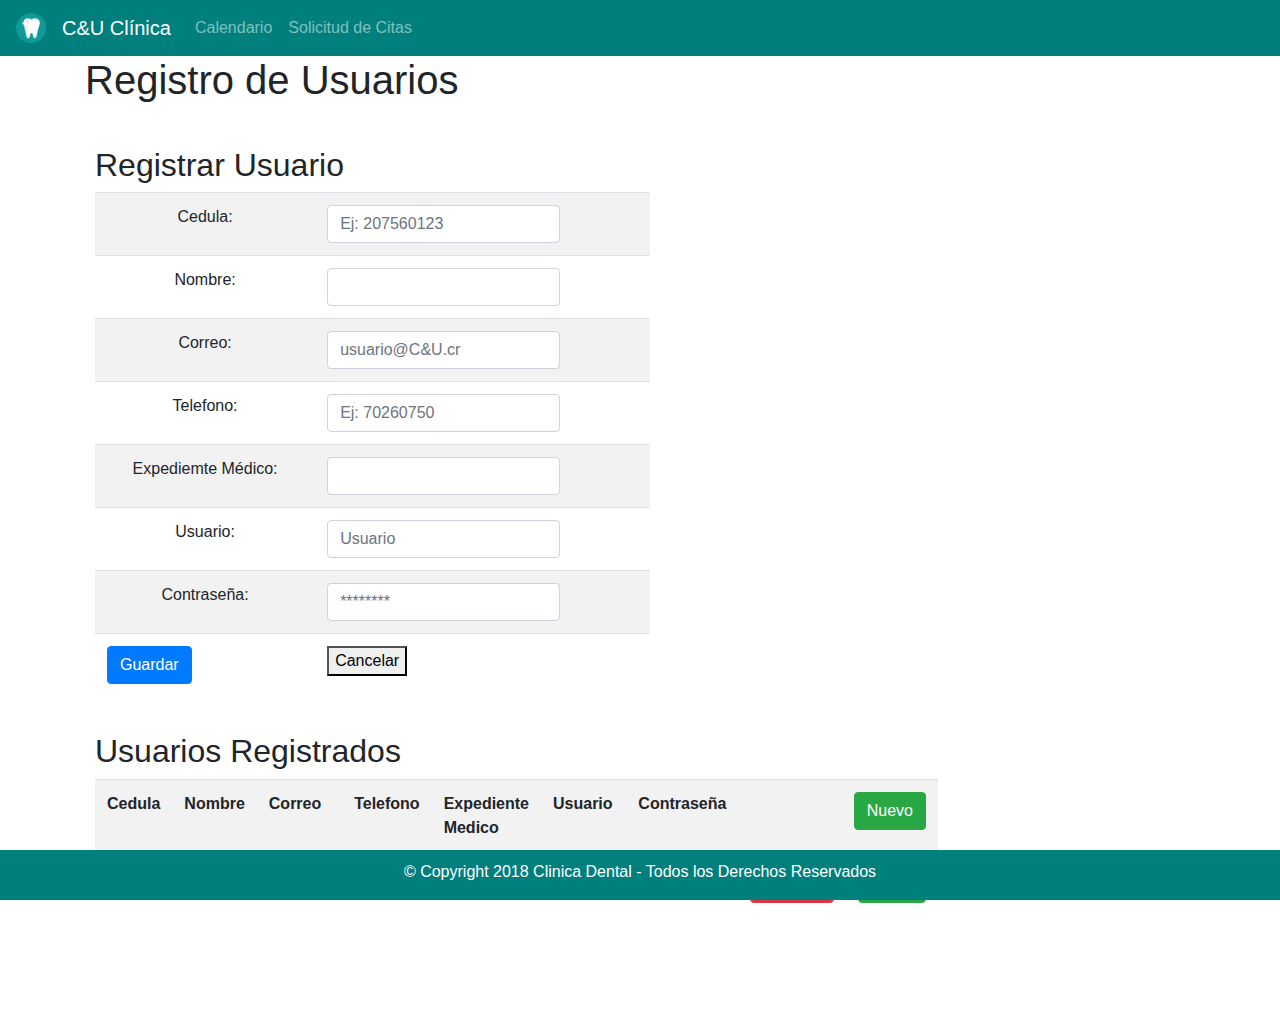
<file: Asistente/registro_paciente.html>
<!DOCTYPE html>
<html>

<head>
    <meta charset="utf-8">
    <link href="../css/Style.css" rel="stylesheet" type="text/css">
    <link rel="stylesheet" href="https://maxcdn.bootstrapcdn.com/bootstrap/4.0.0/css/bootstrap.min.css">
    <title>Asistente | Mantenimiento de Usuarios</title>
</head>

<body>
    <div class="encabezado">
        <nav class="navbar navbar-expand-sm navbar-dark" style="background-color: #007F7D;">
            <a class="navbar-brand" href="index_asistente.html"><img src="../Imagenes/logo.png" width="30" height="30" class="d-inline-block align-top" alt=""></a>
            <a class="navbar-brand" href="index.html" }>C&U Clínica</a>
            <ul class="navbar-nav">
                <li class="nav-item">
                    <a class="nav-link" href="calendario.html">Calendario</a>
                </li>
                <li class="nav-item">
                    <a class="nav-link" href="">Solicitud de Citas</a>
                </li>
            </ul>
        </nav>
    </div>

    <div class="container">
        <h1>Registro de Usuarios</h1>
        <br>
        <div class="form-inline" style="width: 50%; float: left; margin: 10px">
            <h2>Registrar Usuario</h2>
            <table class="table table-striped table-hover">
                <tr>
                    <td><label>Cedula:</label></td>
                    <td><input class="form-control" type="number" min="100000000" placeholder="Ej: 207560123"></td>
                </tr>
                <tr>
                    <td><label>Nombre:</label></td>
                    <td><input class="form-control" type="text" placeholder=""></td>
                </tr>
                <tr>
                    <td><label>Correo:</label></td>
                    <td><input class="form-control" type="email" placeholder="usuario@C&U.cr"></td>
                </tr>
                <tr>
                    <td><label>Telefono:</label></td>
                    <td><input class="form-control" type="tel" name="telefono" pattern="[0-9]{9}" placeholder="Ej: 70260750"></td>
                </tr>
                <tr>
                    <td><label>Expediemte Médico:</label></td>
                    <td><input class="form-control" type="text" placeholder=""></td>
                </tr>
                <tr>
                    <td><label>Usuario:</label></td>
                    <td><input class="form-control" type="text" placeholder="Usuario"></td>
                </tr>
                <tr>
                    <td><label>Contraseña:</label></td>
                    <td><input class="form-control" type="password" placeholder="********"></td>
                </tr>
                <tr>
                    <td><button class="btn btn-primary">Guardar</button></td>
                    <td><button type="button">Cancelar</button></td>
                </tr>
            </table>

        </div>

        <div style="width:50%; float: left; margin: 10px">
            <h2>Usuarios Registrados</h2>
            <table class="table table-striped table-hover">
                <tr>
                    <th>Cedula</th>
                    <th>Nombre</th>
                    <th>Correo</th>
                    <th>Telefono</th>
                    <th>Expediente Medico</th>
                    <th>Usuario</th>
                    <th>Contraseña</th>
                    <th class="text-right" colspan="2">
                        <button class="btn btn-success">Nuevo</button>
                    </th>
                </tr>
                <tr>
                    <td>01</td>
                    <td>Norlan</td>
                    <td>Madrigal</td>
                    <td>01</td>
                    <td>Norlan</td>
                    <td>Madrigal</td>
                    <td>...</td>
                    <td class="text-right"><button class="btn btn-danger">Eliminar</button></td>
                    <td class="text-right"><button class="btn btn-success">Editar</button></td>
                </tr>
            </table>
            <br>
            <br>
            <br>
        </div>
    </div>

    <footer class="footer">
        <p>© Copyright 2018 Clinica Dental - Todos los Derechos Reservados</p>
    </footer>
</body>

</html>
</file>
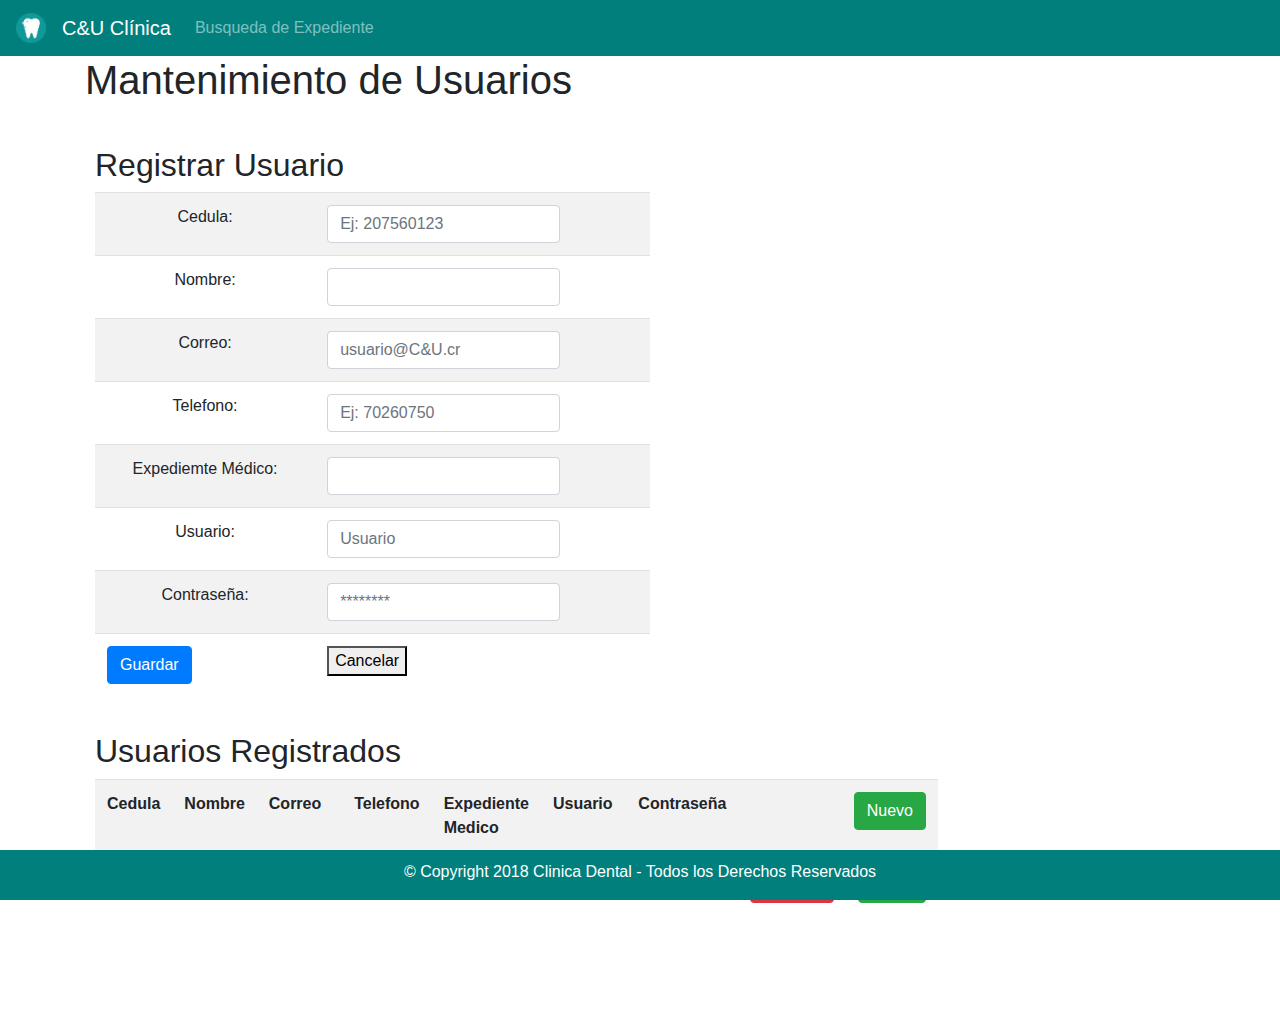
<file: Doctor/mantenimientoUsuarios.html>
<!DOCTYPE html>
<html>
  <head>
    <meta charset="utf-8">
      <link href="../css/Style.css" rel="stylesheet" type="text/css">
      <link rel="stylesheet" href="https://maxcdn.bootstrapcdn.com/bootstrap/4.0.0/css/bootstrap.min.css">
    <title>Doctor | Mantenimiento de Usuarios</title>
  </head>
     <body>
      <div class="encabezado">
                <nav class="navbar navbar-expand-sm navbar-dark" style="background-color: #007F7D;">
                      <a class="navbar-brand" href="index.html"><img src="../Imagenes/logo.png" width="30" height="30" class="d-inline-block align-top" alt=""></a>
                      <a class="navbar-brand" href="index.html">C&U Clínica</a>
                      <ul class="navbar-nav">
                            <li class="nav-item">
                              <a class="nav-link" href="exp_dental.html">Busqueda de Expediente</a>
                            </li>
                      </ul>
                 </nav> 
          </div>
        <div class="container">
                 <h1>Mantenimiento de Usuarios</h1>
                  <br>
                  <div class="form-inline" style="width: 50%; float: left; margin: 10px">
                    <h2>Registrar Usuario</h2>
                     <table class="table table-striped table-hover">
                        <tr>
                            <td><label>Cedula:</label></td>
                            <td><input class="form-control" type="number" min="100000000" placeholder="Ej: 207560123"></td>
                        </tr>
                        <tr>
                            <td><label>Nombre:</label></td>
                            <td><input class="form-control" type="text" placeholder=""></td>
                        </tr>
                        <tr>
                            <td><label>Correo:</label></td>
                            <td><input class="form-control" type="email" placeholder="usuario@C&U.cr"></td>
                        </tr>
                        <tr>
                            <td><label>Telefono:</label></td>
                            <td><input class="form-control" type="tel" name="telefono" pattern="[0-9]{9}" placeholder="Ej: 70260750"></td>
                        </tr>
                        <tr>
                            <td><label>Expediemte Médico:</label></td>
                            <td><input class="form-control" type="text" placeholder=""></td>
                        </tr>
                        <tr>
                            <td><label>Usuario:</label></td>
                            <td><input class="form-control" type="text" placeholder="Usuario"></td>
                        </tr>
                        <tr>
                            <td><label>Contraseña:</label></td>
                            <td><input class="form-control" type="password" placeholder="********"></td>
                        </tr>
                        <tr>
                            <td><button class="btn btn-primary">Guardar</button></td>
                            <td><button type="button">Cancelar</button></td>
                        </tr>
                    </table>

                  </div>

                  <div style="width:50%; float: left; margin: 10px">
                   <h2>Usuarios Registrados</h2>
                    <table class="table table-striped table-hover">
                      <tr>
                        <th>Cedula</th>
                        <th>Nombre</th>
                        <th>Correo</th>
                        <th>Telefono</th>
                        <th>Expediente Medico</th>
                        <th>Usuario</th>
                        <th>Contraseña</th>
                        <th class="text-right" colspan="2">
                        <button class="btn btn-success">Nuevo</button>
                        </th>
                      </tr>
                      <tr>
                        <td>01</td>
                        <td>Norlan</td>
                        <td>Madrigal</td>
                        <td>01</td>
                        <td>Norlan</td>
                        <td>Madrigal</td>
                        <td>...</td>
                        <td class="text-right"><button class="btn btn-danger">Eliminar</button></td>
                        <td class="text-right"><button class="btn btn-success">Editar</button></td>
                      </tr>
                    </table>
                    <br>
                    <br>
                    <br>
                  </div>
                </div>
                
        
      <footer class="footer">
          <p>© Copyright 2018 Clinica Dental - Todos los Derechos Reservados</p>
      </footer>
  </body>
</html>
</file>
<file: css/Style.css>
.fondo {
background-image: url(../Imagenes/fondo.jpg);
background-size: contain;
}

.header {
  width: 100%;
  height: 60px;
  margin-top: -5px;
  background-color:#007F7D;
  position: absolute;
}

.logo {
    width: 100px;
    height: 100px;
}

.menu {
  color: #007F7D;
}
.menu ul {
	list-style-type: none; /*to remove bullets*/
	text-align: center;
}
.menu li{
	float: left;
	font-size: 15px;
}

.menu li a {
color:#ffffff;
  text-decoration:none;
  padding:1px 10px;
  display: block;
}

.menu li ul {
	float: left;
	display: none;
}

.menu li:hover > ul {
	background-color: #007F7D;
  margin-top: 20px;
	width: 20%;
	display: block;
}

li a:hover {
   
}

.botonMenuPrincipal {
    background-color: darkgoldenrod;
    width: 45%;
    height: 100px;
    float: left;
    margin-top: 100px;
    margin-left: 3%;
    text-align: center;
}
.botonMenuPrincipalinferior {
    background-color: darkgoldenrod;
    width: 45%;
    height: 100px;
    float: left;
    margin-top: 50px;
    margin-left: 27%;
    text-align: center;
}

.containerbody {
    width: 700px;
    height: auto;
}


.footer {
  background-color:#007F7D;
    position: fixed;
    height: 50px;
    bottom: 0;
    width: 100%;
    padding-top: 10px;
    text-align: center;
    color: #ffff;
}

-------------------------------------------------------------------------

.calendario {
}

.calendar {
    width: 500px;
    box-shadow: 0 0 5px 5px #5B7F7F;
    background-color:#00CCC8;
    margin-top: 50px;
    margin-left: 5%;
    padding:20px;
}

.calendar .ui-widget-header {
    border:none;
    background:none;
}

.calendar .ui-datepicker {
    width: 450px;
    border: 1px solid #007F7D;
    padding:5px 10px 5px;
}

.calendar .ui-corner-all {
    border-radius:10px;
}

.calendar .ui-widget-content {
    background: none;
}

.calendar .ui-datepicker-calendar {
   color: #fff;
}

.calendar .ui-state-hover {
   background-color: #007F7D !important;
   color: #007F7D !important;
}

.calendar .ui-state-default {
    text-align:center;
    background: none;
    color: #fff;
    width:40px;
    padding:10px 0 10px 0;
}
</file>
